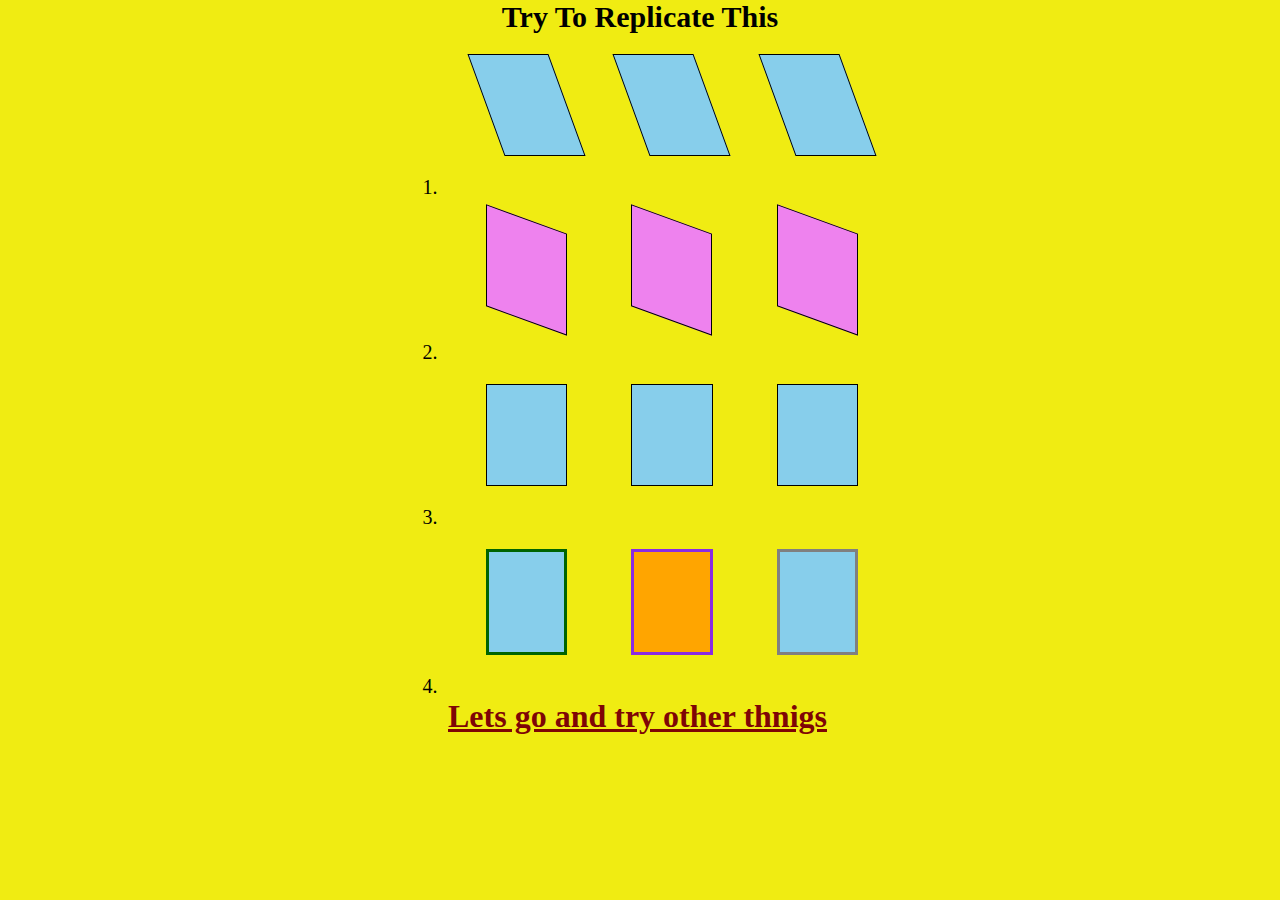
<file: index.html>
<!DOCTYPE html>
<html lang="en">
<head>
    <meta charset="UTF-8">
    <meta http-equiv="X-UA-Compatible" content="IE=edge">
    <meta name="viewport" content="width=device-width, initial-scale=1.0">
    <title>Transformation</title>
    <link rel="stylesheet" href="style.css">
</head>
<body>
    <div class="header">Try To Replicate This</div>
    <div class="box">
        <div class="box1"></div>
        <div class="box1"></div>
        <div class="box1"></div>
    </div>
    <div class="number">1.</div>
    <div class="box">
        <div class="box2"></div>
        <div class="box2"></div>
        <div class="box2"></div>
    </div>
    <div class="number">2.</div>
    <div class="box">
        <div class="box3"></div>
        <div class="box3"></div>
        <div class="box3"></div>
    </div>
    <div class="number">3.</div>
    <div class="box">
        <div class="box4 box4_1"></div>
        <div class="box4 box4_2"></div>
        <div class="box4 box4_3"></div>
    </div>
    <div class="number">4.</div>

    <a href="index2.html" class="footer">Lets go and try other thnigs</a>
</body>
</html>
</file>
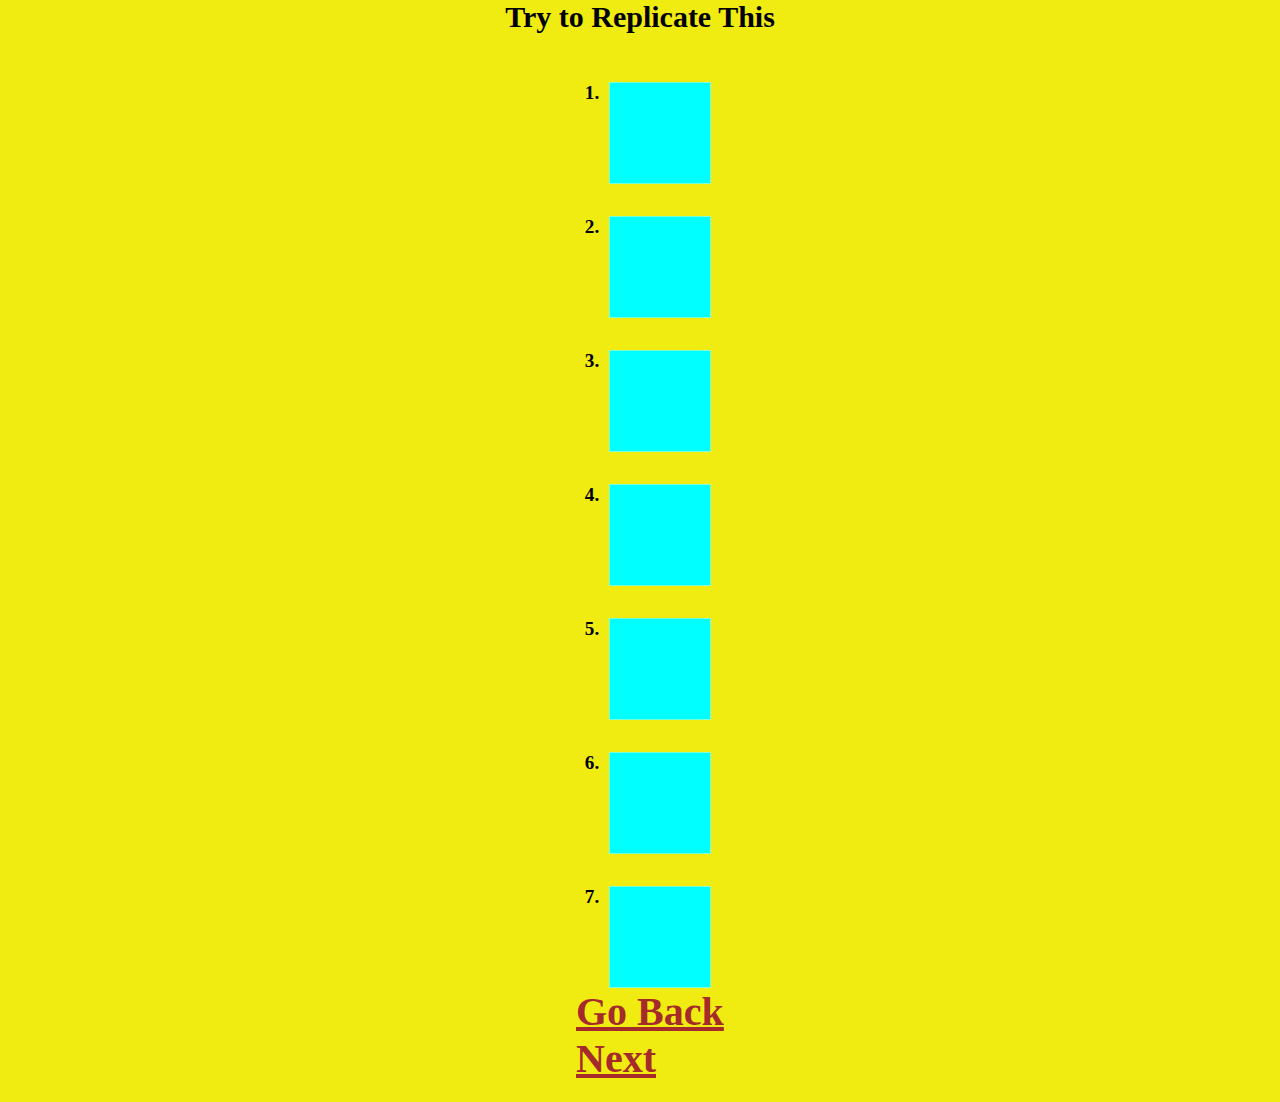
<file: index2.html>
<!DOCTYPE html>
<html lang="en">
<head>
    <meta charset="UTF-8">
    <meta http-equiv="X-UA-Compatible" content="IE=edge">
    <meta name="viewport" content="width=device-width, initial-scale=1.0">
    <title>Document</title>
    <link rel="stylesheet" href="style.css">
</head>
<body>
    <div class="header">Try to Replicate This</div>
    <div class="container">
        <div class="square">
            <div class="numbers">1.</div>
            <div class="subbox" id="subbox1"></div>
        </div>
        <div class="square">
            <div class="numbers">2.</div>
            <div class="subbox" id="subbox2"></div>
        </div>
        <div class="square">
            <div class="numbers">3.</div>
            <div class="subbox" id="subbox3"></div>
        </div>
        <div class="square">
            <div class="numbers">4.</div>
            <div class="subbox" id="subbox4"></div>
        </div>
        <div class="square">
            <div class="numbers">5.</div>
            <div class="subbox" id="subbox5"></div>
        </div>
        <div class="square">
            <div class="numbers">6.</div>
            <div class="subbox" id="subbox6"></div>
        </div>
        <div class="square">
            <div class="numbers">7.</div>
            <div class="subbox" id="subbox7"></div>
        </div>
    </div>
    <a href="index.html" class="footer1">Go Back</a>
    <br>
    <a href="index3.html" class="footer1">Next</a>
</body>
</html>
</file>
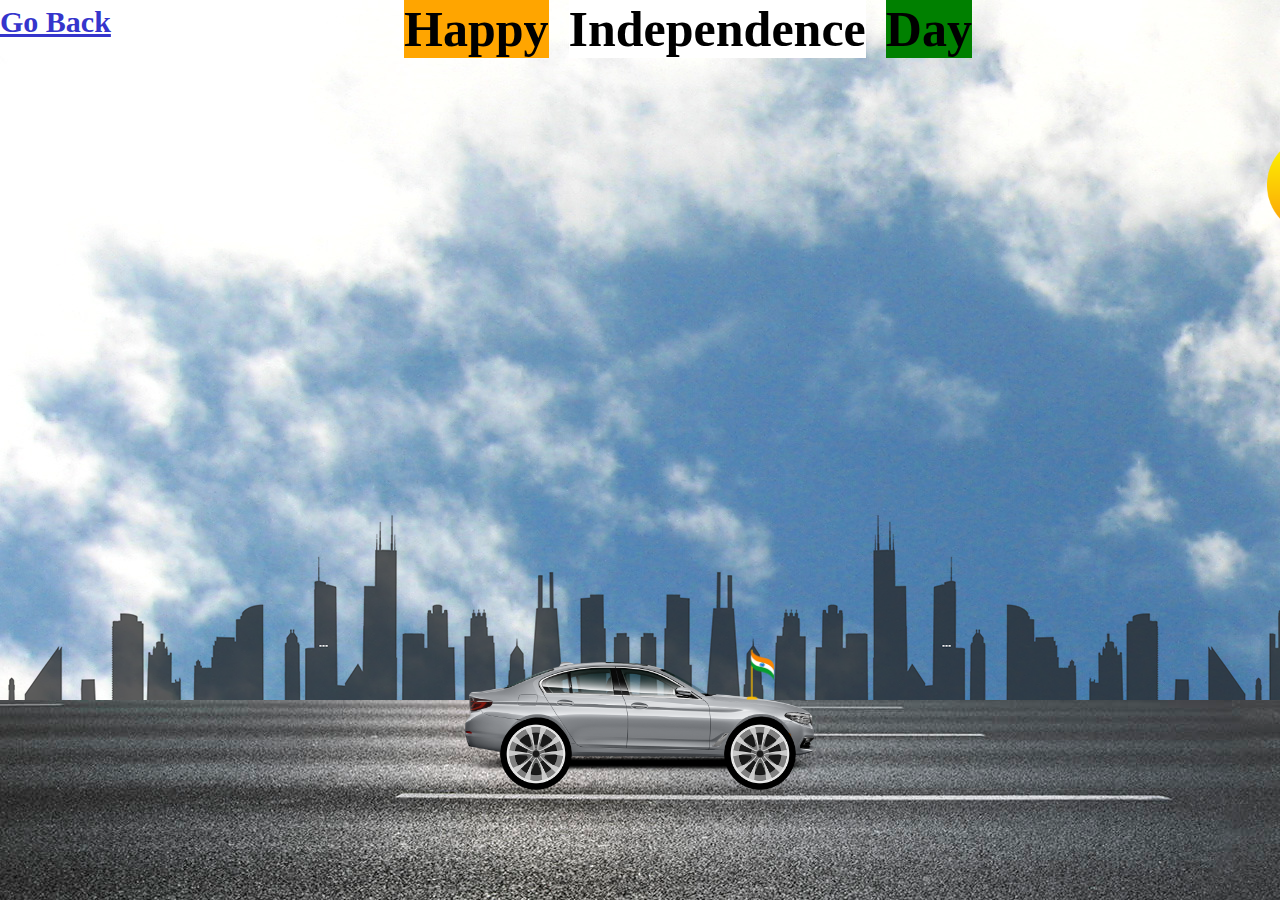
<file: index3.html>
<!DOCTYPE html>
<html lang="en">
<head>
    <meta charset="UTF-8">
    <meta http-equiv="X-UA-Compatible" content="IE=edge">
    <meta name="viewport" content="width=device-width, initial-scale=1.0">
    <title>Document</title>
    <link rel="stylesheet" href="style.css">
</head>
<body class="animation">
    <div class="header2">
        <div class="text1">Happy</div>
        <div class="text2">Independence</div>
        <div class="text3">Day</div>
    </div>

    <div class="city"></div>

    <div class="road"></div>

    <div class="car">
        <img src="car (1).png" alt="">
    </div>

    <div class="flag">
        <img src="indianflag.png" class="indianflag" alt="">
    </div>

    <div class="wheel">
        <img src="wheel.png" class="backwheel" alt="">
        <img src="wheel.png" class="frontwheel" alt="">
    </div>

    <div class="sun">
        <img src="sun.png" alt="">
    </div>
    <a href="index2.html" class="Back">Go Back</a>
</body>
</html>
</file>
<file: style.css>
*{
    margin: 0;
    padding: 0;
}
body{
    background-color: rgb(240, 236, 18);
    padding-bottom: 20px;
}
.header{
    font-size: 30px;
    font-weight: 900;
    text-align: center;
}
.box{
    display: flex;
    justify-content: center;
    align-items: center;
    margin: 20px 33%;
}
.box1{
    border: 1px solid black;
    background-color: skyblue;
    width: 100px;
    height: 100px;
    margin-left: 4em;
    transform: skewX(20deg);
    animation-name: box1;
    animation-duration: 4s;
    animation-timing-function: ease-in;
    animation-iteration-count: infinite;

}
.number{
    margin-left: 33%;
    font-size: 20px;
}
.box2{
    border: 1px solid black;
    background-color: violet;
    width: 100px;
    height: 100px;
    margin-left: 4em;
    transform: skewY(20deg);
    animation-name: box2;
    animation-duration: 4s;
    animation-timing-function: ease-in;
    animation-iteration-count: infinite;
}
.box3{
    border: 1px solid black;
    background-color: skyblue;
    width: 100px;
    height: 100px;
    margin-left: 4em;
    animation-name: box3;
    animation-duration: 3s;
    animation-timing-function: ease;
    animation-iteration-count: infinite;
}
.box4{
    border: 3px solid black;
    width: 100px;
    height: 100px;
    margin-left: 4em;
}
.box4_1{
    border-color: darkgreen;
    background-color: skyblue;
    animation-name: box4_1;
    animation-duration: 5s;
    animation-iteration-count: infinite;
}
.box4_2{
    border-color: blueviolet;
    background-color: orange;
    animation-name: box4_2;
    animation-duration: 5s;
    animation-iteration-count: infinite;
}
.box4_3{
    border-color: gray;
    background-color: skyblue;
    animation-name: box4_3;
    animation-duration: 5s;
    animation-iteration-count: infinite;
}

@keyframes box1{
    0%{
        transform: skewX(20deg);
    }
    50%{
        transform: skewX(-20deg);
    }
    }
@keyframes box2{
    0%{
        transform: skewY(20deg);
    }
    50%{
        transform: skewY(-20deg);
    }
}
@keyframes box3{
    0%{
        transform: rotate(0deg);
    }
    59%{
        transform: rotate(360deg);
    }
}
@keyframes box4_1{
    0%{
        transform: scale(1,1);
    }
    50%{
        transform: scale(1,0.5);
    }
    100%{
        transform: scale(1,1);
    }
}
@keyframes box4_2{
    0%{
        transform:scale(1,1);
    }
    50%{
        transform:scale(0.5,1);
    }
    100%{
        transform:scale(1,1);
    }
}
@keyframes box4_3{
    0%{
        transform: rotate(0deg);
    }
    50%{
        transform: rotate(100deg);
    }
    100%{
        transform: rotate(0deg);
    }
}

.footer{
    font-size: 2em;
    font-weight: 800;
    margin-left: 35%;
    color: rgb(126, 5, 5);
}

/* 2nd index */

.container{
    display: grid;
    justify-content: center;
    margin-top: 1em;
    margin-left: 35%;
    width: 400px;
}
.footer1{
    color: brown;
    margin-left: 45%;
    font-size: 40px;
    font-weight: 700;
}
.square{
    display: flex;
    margin-top: 2em;
}
.numbers{
    font-size: larger;
    font-weight: 700;
}
.subbox{
    border: 1px solid aquamarine;
    background-color: aqua;
    width: 100px;
    height: 100px;
    margin-left: 10px;
}
#subbox1{
    transition-property: width;
    /* transform-origin: center; */
    transition-duration: 3s;
    transition-timing-function: ease;
}
#subbox1:hover {
    width: 300px;
  }
#subbox2{
    transition-property: height 4s , width 2s;
    transition-timing-function: ease;
    transition-duration: 3s;
}
#subbox2:hover{
    width: 300px;
    height: 300px;
}
#subbox3{
    transition-duration: 2s;
    transition-timing-function: linear;
}
#subbox3:hover{
    width: 300px;
}
#subbox4{
    transition: width 2s;
    transition-timing-function: ease;
}
#subbox4:hover{
    width: 300px;
}
#subbox5{
    transition: width 2s;
    transition-timing-function: ease-in;
}
#subbox5:hover{
    width: 300px;
}
#subbox6{
    transition: width 2s;
    transition-timing-function: ease-out;
}
#subbox6:hover{
    width: 300px;
}
#subbox7{
    transition: width 2s;
    transition-timing-function: ease-in-out;
}
#subbox7:hover{
    width: 300px;
}

/* 3rd page */
.animation{
    background-image: url(sky.jfif);
    background-repeat: no-repeat;
    /* z-index: -1; */
}
.header2{
    display: flex;
    margin-left: 30%;
    font-size: 50px;
    font-weight: 800;
}
.text1{
    margin-left: 0.4em;
    background-color: orange;
}
.text2{
    margin-left: 0.4em;
    background-color: white;
}
.text3{
    margin-left: 0.4em;
    background-color: green;
}
.city{
    position: absolute;
    width: 400%;
    height: 200px;
    bottom: 200px;
    left: 0px;
    right: 0px;
    background-image: url(city.png);
    animation-name: city;
    animation-duration: 30s;
    animation-timing-function: linear;
    animation-iteration-count: infinite;
}
@keyframes city{
    100%{
        transform: translate(-2400px);
    }
}
.road{
    position: absolute;
    width: 400%;
    height: 200px;
    bottom: 0;
    left: 0;
    right: 0;
    background-image: url(road.jpg);
    animation: road 20s linear 0s infinite normal none;
}
@keyframes road{
    100%{
        transform: translatex(-3400px);
    }
}
.car{
    position: absolute;
    width: 400px;
    bottom: 100px;
    left: 50%;
    transform: translateX(-50%);
    z-index: 2;
}
.car img{
    width: 100%;
    animation: car 10s linear 0s infinite normal none;
}
@keyframes car{
    50%{
        transform: translateY(-2px);
    }
    75%{
        transform: translateX(-500px);
    }
    100%{
        transform: translateY(0px) translateX(0px);
    }
}
.flag{
    position: absolute;
    left: 50%;
    bottom: 260px;
    z-index: 2;
}
.flag img{
    width: 72px;
    height: 72px;
    animation: flag 10s linear 0 infinite normal none running;
}
.indianflag{
    position: absolute;
    left: 80px;
}
@keyframes flag{
    50%{
        transform: translateY(-2px);
    }
    75%{
        transform: translateX(-600px);
    }
    100%{
        transform: translateY(0px) translateX(0px);
    }
}
.wheel{
    position: absolute;
    left: 50%;
    bottom: 182px;
    transform: translateX(-50%);
    z-index: 2;
}
.wheel img{
    height: 72px;
    width: 72px;
    animation: wheel 10s linear 0s infinite normal none running;
}
.backwheel{
    left: -140px;
    position: absolute;
}
.frontwheel{
    left: 84px;
    position: absolute;
}

@keyframes wheel{
    50%{
        transform: rotate(500deg);
    }
    75%{
        transform: translateX(-500px);
    }
    100%{
        transform: translateX(0px) rotate(720deg);
    }
}

.sun{
    position: absolute;
    filter: brightness(100%);
    top: 15%;
    left: 99%;
    border-color: transparent;
    animation: sun 20s linear 0s infinite normal none running;
}
.sun img{
    width: 100px;
    height: 100px;
    background-repeat: no-repeat;
    background-size: contain;
}
@keyframes sun{
    100%{
        transform: translateX(-1600px);
    }
}
.Back{
    position: absolute;
    top: 5px;
    font-size: 30px;
    font-weight: 700;
    color: rgb(53, 53, 204);
}
</file>
